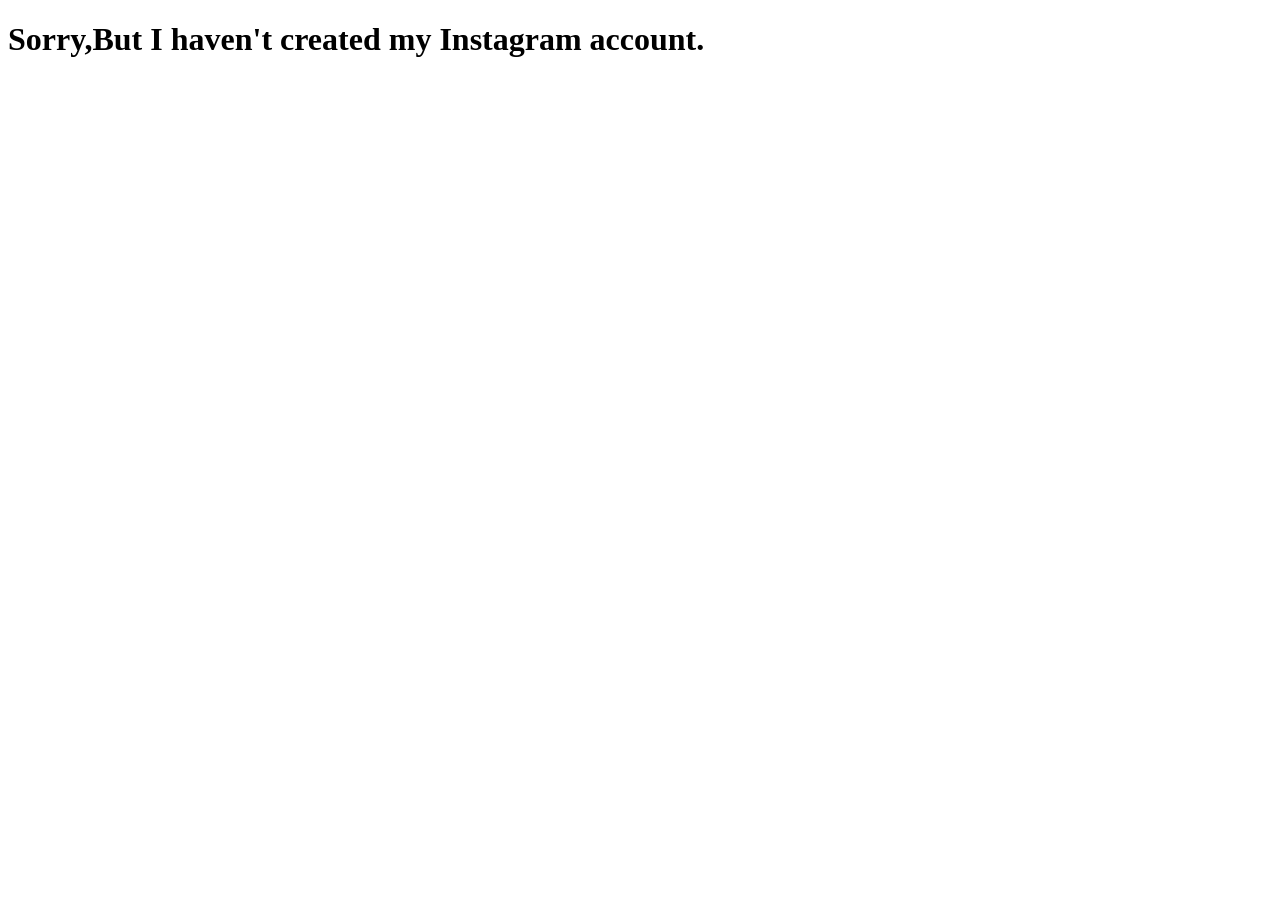
<file: instaram.html>
<!DOCTYPE html>
<html lang="en">
<head>
    <meta charset="UTF-8">
    <meta name="viewport" content="width=h1, initial-scale=1.0">
    <title>Document</title>
</head>
<body>
    <h1>Sorry,But I haven't created my Instagram account.</h1>
</body>
</html>
</file>
